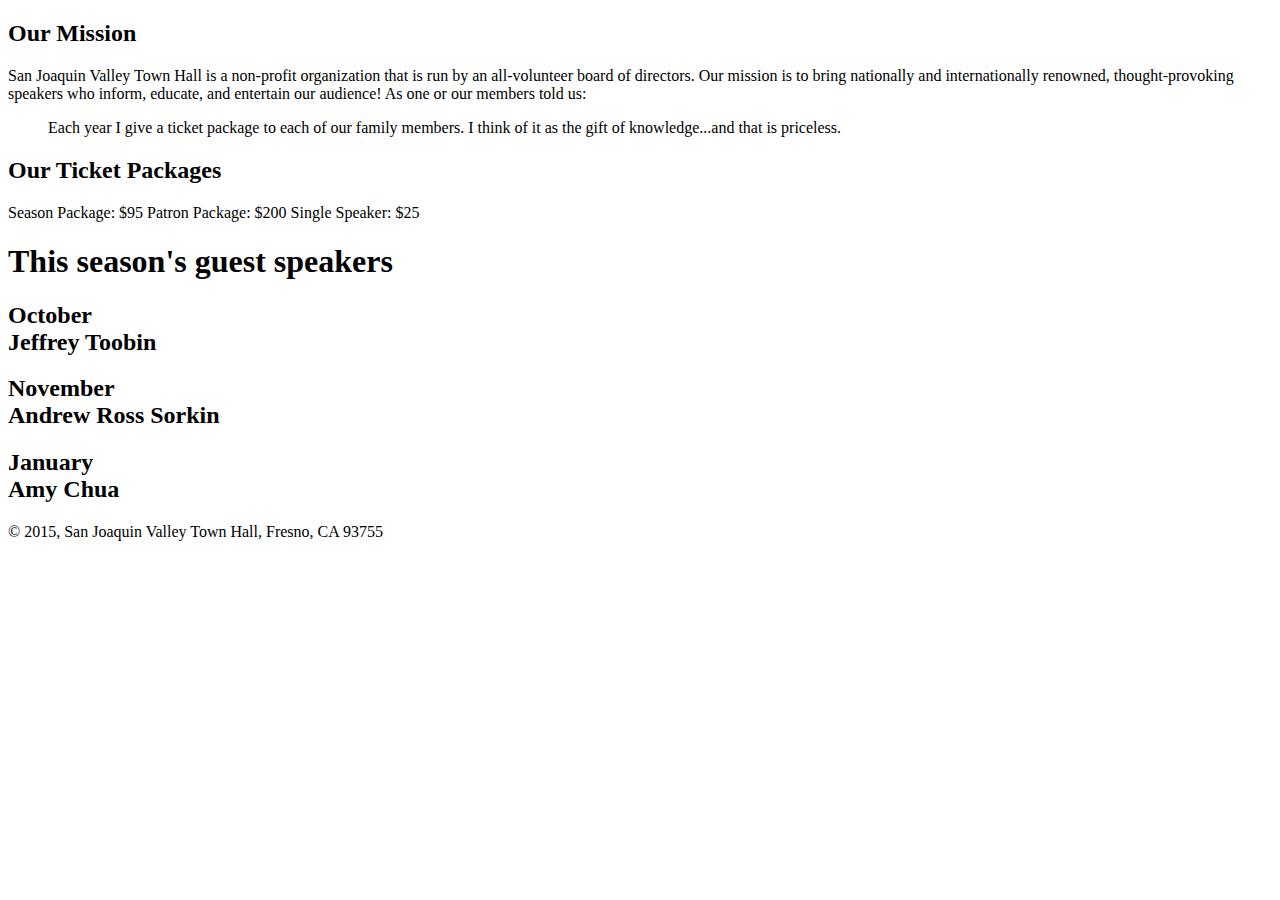
<file: index.html>
<!DOCTYPE html>
<html lang="en">

<head>
	<meta charset="utf-8">
    <title><h2>San Joaquin Valley Town Hall</h2></title>
    <title><h3>Celebrating out 75<sup>th</sup> Year</h3></title>
	<link rel="shortcut icon" href="images/favicon.ico">
</head>

<body>
    <header><h2>Our Mission</h2>
		
	</header>
    <main><p>San Joaquin Valley Town Hall is a non-profit organization that is run by an all-volunteer board of directors. Our mission is to bring nationally and internationally renowned, thought-provoking speakers who inform, educate, and entertain our audience! As one or our members told us:</p>

        <blockquote>Each year I give a ticket package to each of our family members. I think of it as the gift of knowledge...and that is priceless.</blockquote>
        

        <h2>Our Ticket Packages</h2>

Season Package: $95
Patron Package: $200
Single Speaker: $25


        <h1>This season's guest speakers</h1>

<h2>October
    <br>Jeffrey Toobin</h2>

<h2>November
    <br>Andrew Ross Sorkin</h2>
        
<h2>January
    <br>Amy Chua</h2>
		
	</main>
    <footer><p>&copy; 2015, San Joaquin Valley Town Hall, Fresno, CA 93755</p>
		
	</footer>
</body>
</html>
</file>
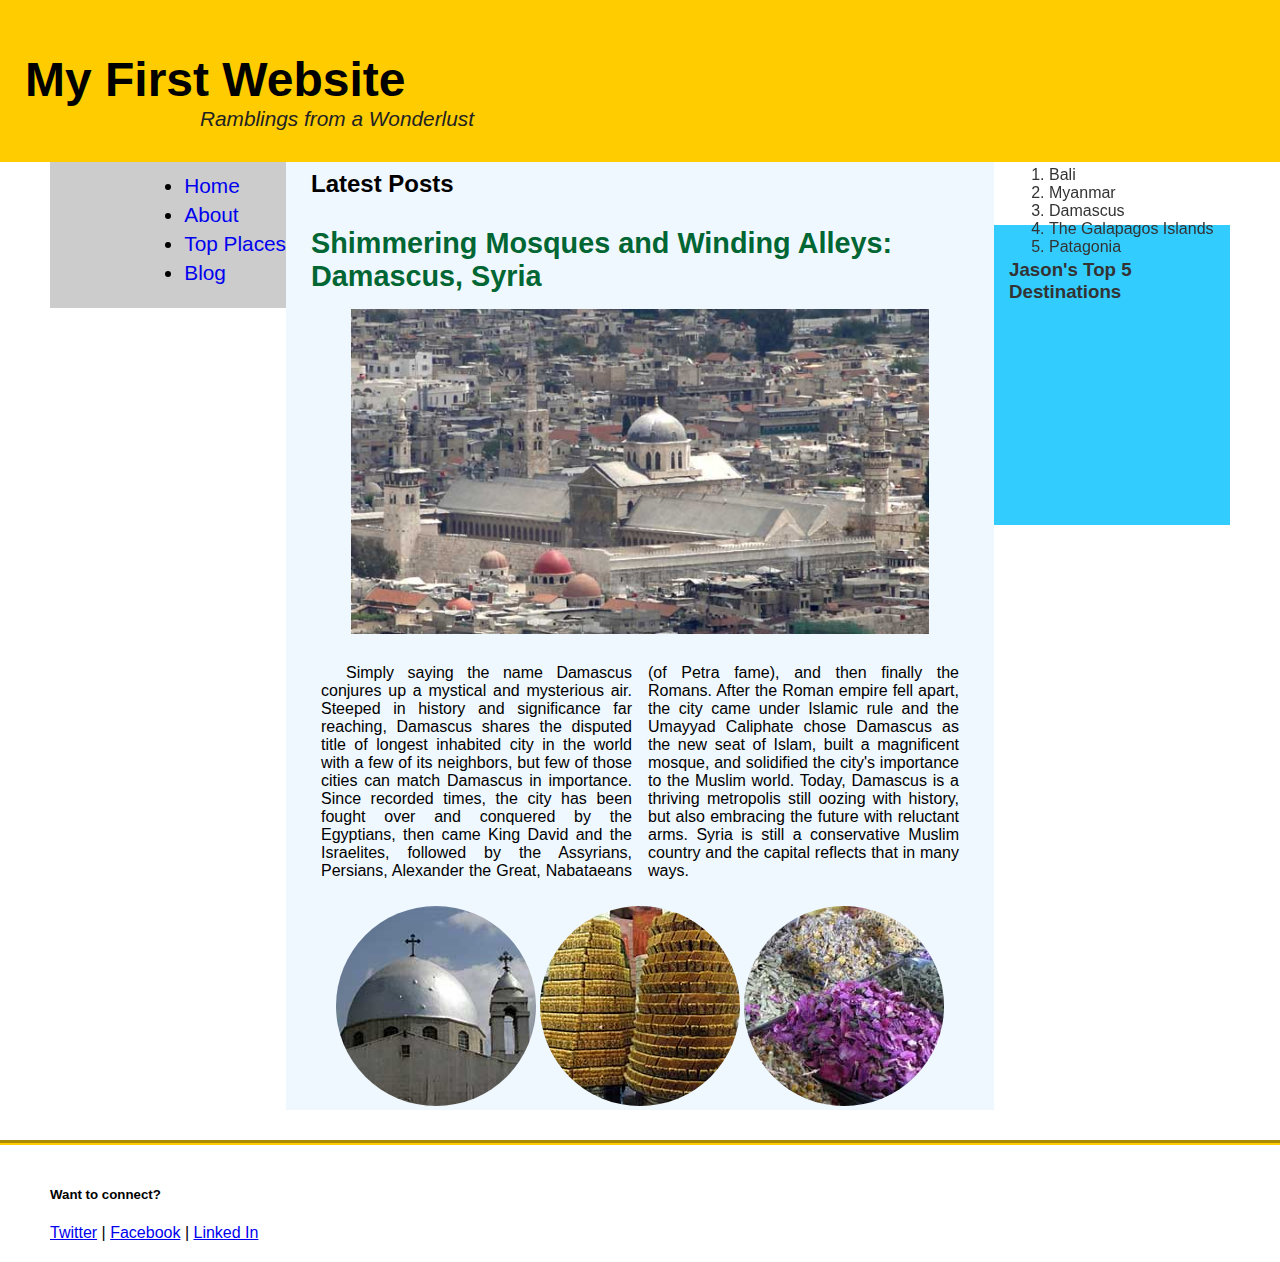
<file: Practice6a-start/index.html>
<!DOCTYPE html>
<html>
     <head>
           <meta charset="utf-8">
           <title>Practice Site</title>
           <link href="css/normalize.css" rel="stylesheet" type="text/css"> 
           <link href="css/styles.css" rel="stylesheet" type="text/css"> 
     </head>

    <body>
          <header>
              <h1>My First Website</h1>
              <blockquote>Ramblings from a Wonderlust</blockquote>
          </header>
        <main id="page-content" class="container">
        <nav id="main-nav">
            <ul>
                <li><a href="#">Home</a></li>
                <li><a href="#">About</a></li>
                <li><a href="#">Top Places</a></li>
                <li><a href="#">Blog</a></li>
            </ul>
        </nav>
             <section id="main">
             <h2>Latest Posts</h2>
             <article class="post">
             <h3 class="post-heading">Shimmering Mosques and Winding Alleys: Damascus, Syria</h3>
             <figure class="hero-image">
                 <img src="img/Umayyad_Mosque_edited.jpg" alt="The Umayyad Mosque in Damascus" width="640px" >
            </figure>
             <p>Simply saying the name Damascus conjures up a mystical and mysterious air. Steeped in history and significance far reaching, Damascus shares the disputed title of longest inhabited city in the world with a few of its neighbors, but few of those cities can match Damascus in importance. Since recorded times, the city has been fought over and conquered by the Egyptians, then came King David and the Israelites, followed by the Assyrians, Persians, Alexander the Great, Nabataeans (of Petra fame), and then finally the Romans. After the Roman empire fell apart, the city came under Islamic rule and the Umayyad Caliphate chose Damascus as the new seat of Islam, built a magnificent mosque, and solidified the city's importance to the Muslim world. Today, Damascus is a thriving metropolis still oozing with history, but also embracing the future with reluctant arms. Syria is still a conservative Muslim country and the capital reflects that in many ways.
             </p>
             <section class="article-thumbs">
            	<img src="img/thumbs/ananias_chapel_thumb.jpg" alt="The Ananias chapel in Damascus, Syria" width="200px">
             	<img src="img/thumbs/souk_candy_thumb.jpg" alt="Candy for sale in the damascus souk" width="200px">
             	<img src="img/thumbs/souk_flowers_thumb.jpg" alt="Dried flowers on display in the Damascus souk" width="200px">
             </section>
             </article>
             </section>
             <aside id="sidebar">
             <h3>Jason's Top 5 Destinations</h3>
             <ol>
                 <li>Bali</li>
                 <li>Myanmar</li>
                 <li>Damascus</li>
                 <li>The Galapagos Islands</li>
                 <li>Patagonia</li>
             </ol>
            </aside>
         </main>
         <footer>
             <section class="container">
             <h5>Want to connect?</h5>
             <nav>
                 <a href="https://www.twitter.com">Twitter</a> | 
                 <a href="https://www.facebook.com">Facebook</a> |
                 <a href="https://www.linkdin.com">Linked In</a>
             </nav>
             </section>
         </footer>
   </body>
</html>
</file>
<file: Practice6a-start/css/styles.css>
* {
    box-sizing: border-box;
}
img{
    width: 100%;
}

header {
	padding: 20px 0px 10px;
	background: #ffcc00;
	margin: 0px auto;
    position: fixed;
    width: 100%;
    z-index: 1;
}
.container {
	width: 1180px;
	margin: 0 auto;
}
header h1 {
	padding-left: 25px;
	margin-bottom: 0px;
}
#page-content {
    position: relative;
    top: 150px;
    
#main {
        width: 60%;
        float: left;
        padding-left: 25px;
        padding-right: 25px;
        margin-bottom: 30px;
        background-color: aliceblue;
    }
}
#content-left {
	padding: 0px 25px;
	width:60%;
	float: left;
	margin-bottom: 30px;
}
h1 {
	font-size: 48px;	
}
.post{
    /*
	border-right: 5px solid #006633; */
}
.post-heading {
	color: #006633;
	font-size: 1.8em;
	margin-bottom: 0px;	
}
#main-nav	{
	font-size: 1.3em;	
	line-height: 1.4em;
    float: left;
    width: 20%;
    background: #ccc;
}
#main-nav ul{
    float: right;
}
blockquote	{
	color: #222;
	font-size: 1.3em;
	font-style: italic;
	margin-top: 0px;
	margin-left: 200px;
}
#main-nav a, #main-nav a:visited {
	text-decoration: none;
}
#main-nav a:hover, #main-nav a:focus, #main-nav a:active {
	text-decoration: underline;
	font-size: 40px;
}
.hero-image	{
float:left;
}
article p {
	text-align: justify;
	text-indent: 25px;
	/* margin:10px; */
	padding:10px;
    column-count: 2;
}

.article-thumbs	{
		text-align: center;
		clear:both;
}
#sidebar {
	width: 20%;
	float:left;
	background: #3cf;
	color: #333;
	padding: 15px;
	min-height: 300px;
	margin-top: 75px;
}
#sidebar ol{
    position: fixed;
    top:150px;
}
footer	{
	clear: both;
	padding:20px 0px;
	border-top: 5px groove #ffcc00;
    position: relative;
    top: 150px;
    
}
.article-thumbs img {
	border-radius: 50%;
    width: 200px;
}
</file>
